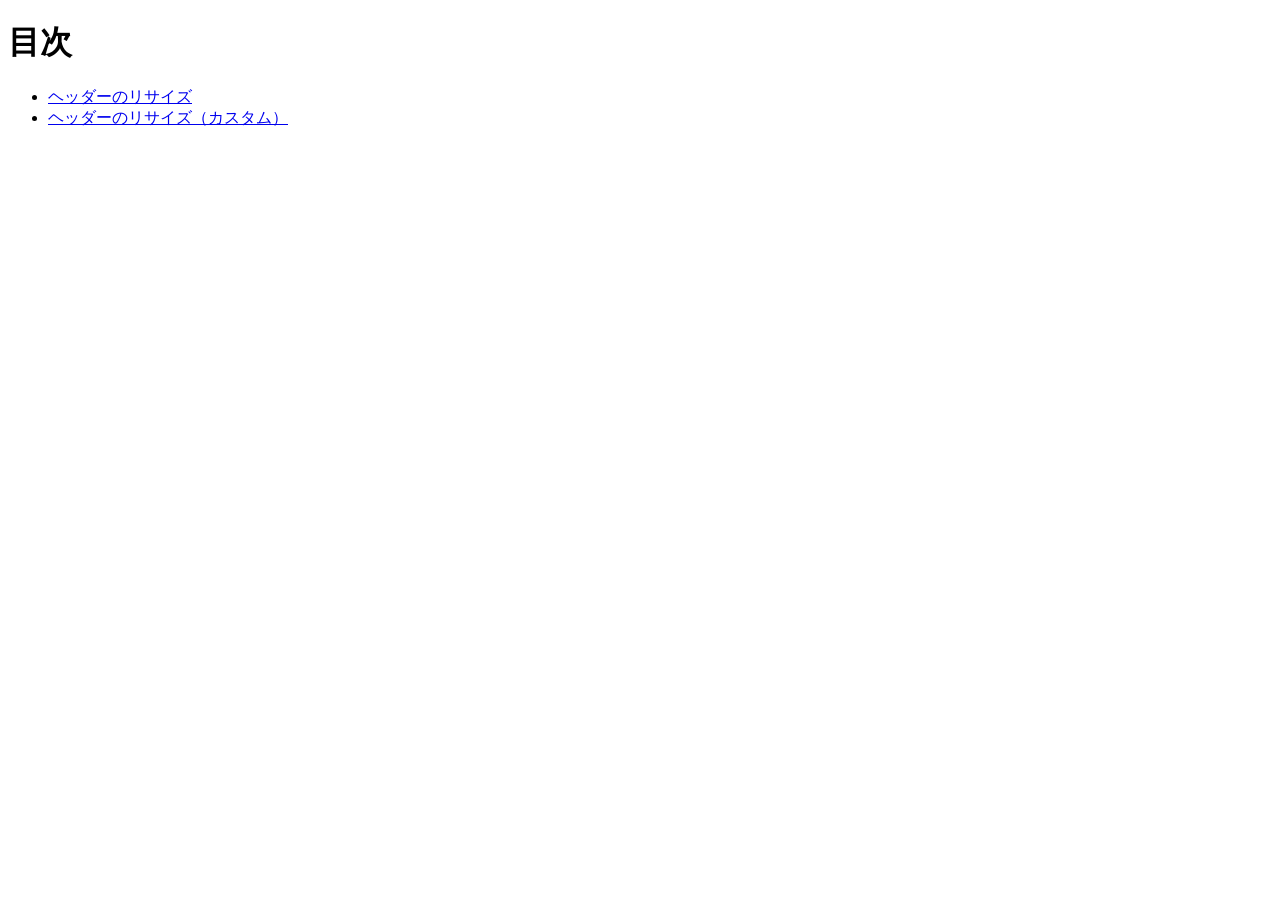
<file: index.html>
<!DOCTYPE html>
<html lang="ja">
<head>
  <meta charset="UTF-8">
  <title>20261001-js</title>
</head>
<body>
  <h1>目次</h1>

  <ul>
    <li><a href="resize-header/index.html">ヘッダーのリサイズ</a></li>
    <li><a href="resize-header-custom/index.html">ヘッダーのリサイズ（カスタム）</a></li>
  </ul>
</body>
</html>
</file>
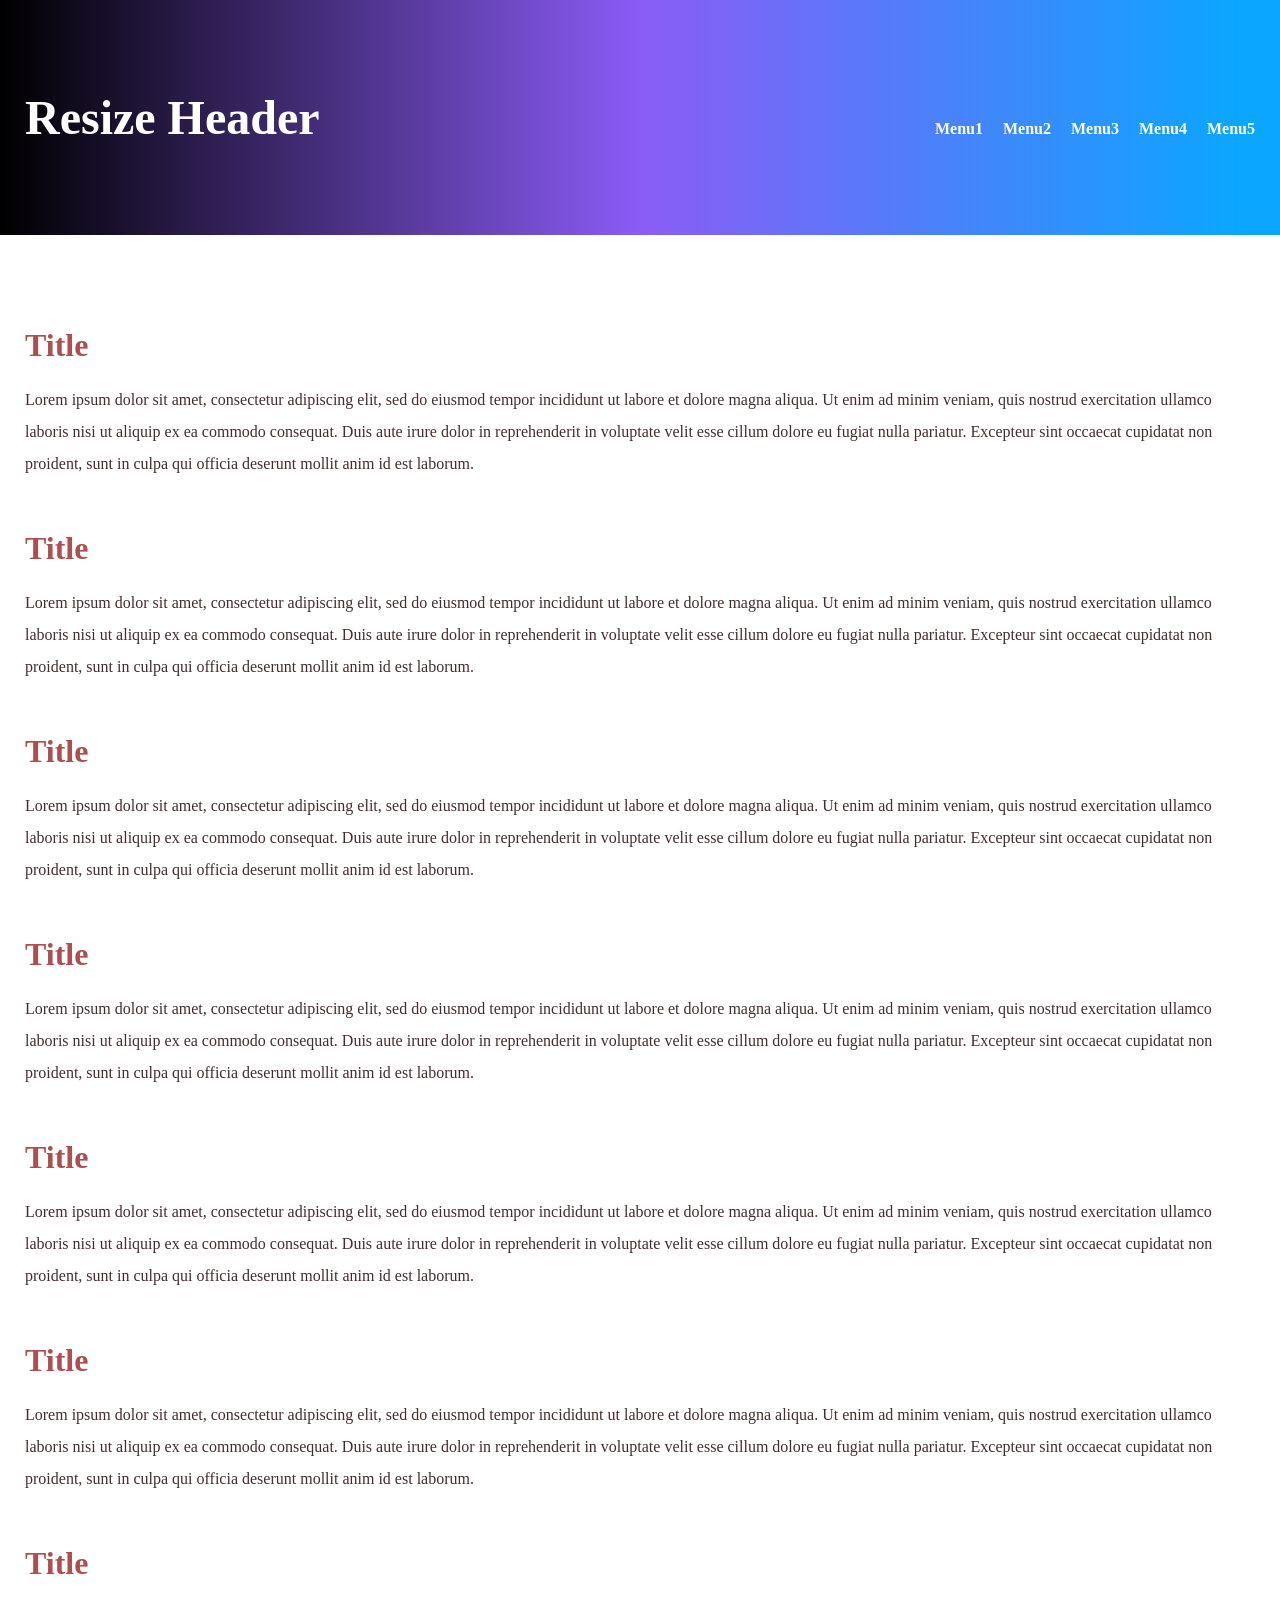
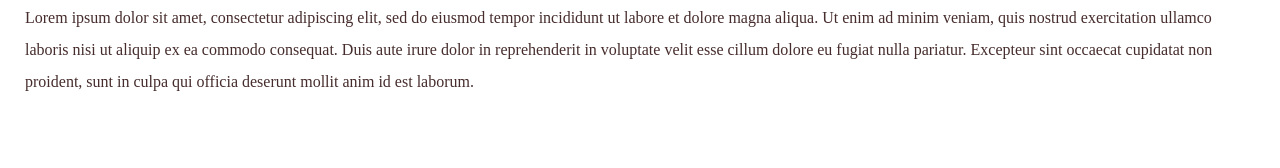
<file: resize-header-custom/index.html>
<!DOCTYPE html>
<html lang="ja">
<head>
    <meta charset="UTF-8">
    <meta name="viewport" content="width=device-width, initial-scale=1.0">

    <link rel="stylesheet" href="style.css">

    <title>スクロールによるヘッダーのリサイズ</title>
</head>
<body>
    <header>
        <h1>Resize Header</h1>

        <nav>
            <ul>
                <li><a href="#">Menu1</a></li>
                <li><a href="#">Menu2</a></li>
                <li><a href="#">Menu3</a></li>
                <li><a href="#">Menu4</a></li>
                <li><a href="#">Menu5</a></li>
            </ul>
        </nav>
    </header>

    <main>
        <section>
            <h2>Title</h2>
            <p>
                Lorem ipsum dolor sit amet, consectetur adipiscing elit, sed do eiusmod tempor incididunt ut labore et dolore magna aliqua. Ut enim ad minim veniam, quis nostrud exercitation ullamco laboris nisi ut aliquip ex ea commodo consequat. Duis aute irure dolor in reprehenderit in voluptate velit esse cillum dolore eu fugiat nulla pariatur. Excepteur sint occaecat cupidatat non proident, sunt in culpa qui officia deserunt mollit anim id est laborum.
            </p>
        </section>
        <section>
            <h2>Title</h2>
            <p>
                Lorem ipsum dolor sit amet, consectetur adipiscing elit, sed do eiusmod tempor incididunt ut labore et dolore magna aliqua. Ut enim ad minim veniam, quis nostrud exercitation ullamco laboris nisi ut aliquip ex ea commodo consequat. Duis aute irure dolor in reprehenderit in voluptate velit esse cillum dolore eu fugiat nulla pariatur. Excepteur sint occaecat cupidatat non proident, sunt in culpa qui officia deserunt mollit anim id est laborum.
            </p>
        </section>
        <section>
            <h2>Title</h2>
            <p>
                Lorem ipsum dolor sit amet, consectetur adipiscing elit, sed do eiusmod tempor incididunt ut labore et dolore magna aliqua. Ut enim ad minim veniam, quis nostrud exercitation ullamco laboris nisi ut aliquip ex ea commodo consequat. Duis aute irure dolor in reprehenderit in voluptate velit esse cillum dolore eu fugiat nulla pariatur. Excepteur sint occaecat cupidatat non proident, sunt in culpa qui officia deserunt mollit anim id est laborum.
            </p>
        </section>
        <section>
            <h2>Title</h2>
            <p>
                Lorem ipsum dolor sit amet, consectetur adipiscing elit, sed do eiusmod tempor incididunt ut labore et dolore magna aliqua. Ut enim ad minim veniam, quis nostrud exercitation ullamco laboris nisi ut aliquip ex ea commodo consequat. Duis aute irure dolor in reprehenderit in voluptate velit esse cillum dolore eu fugiat nulla pariatur. Excepteur sint occaecat cupidatat non proident, sunt in culpa qui officia deserunt mollit anim id est laborum.
            </p>
        </section>
        <section>
            <h2>Title</h2>
            <p>
                Lorem ipsum dolor sit amet, consectetur adipiscing elit, sed do eiusmod tempor incididunt ut labore et dolore magna aliqua. Ut enim ad minim veniam, quis nostrud exercitation ullamco laboris nisi ut aliquip ex ea commodo consequat. Duis aute irure dolor in reprehenderit in voluptate velit esse cillum dolore eu fugiat nulla pariatur. Excepteur sint occaecat cupidatat non proident, sunt in culpa qui officia deserunt mollit anim id est laborum.
            </p>
        </section>
        <section>
            <h2>Title</h2>
            <p>
                Lorem ipsum dolor sit amet, consectetur adipiscing elit, sed do eiusmod tempor incididunt ut labore et dolore magna aliqua. Ut enim ad minim veniam, quis nostrud exercitation ullamco laboris nisi ut aliquip ex ea commodo consequat. Duis aute irure dolor in reprehenderit in voluptate velit esse cillum dolore eu fugiat nulla pariatur. Excepteur sint occaecat cupidatat non proident, sunt in culpa qui officia deserunt mollit anim id est laborum.
            </p>
        </section>
        <section>
            <h2>Title</h2>
            <p>
                Lorem ipsum dolor sit amet, consectetur adipiscing elit, sed do eiusmod tempor incididunt ut labore et dolore magna aliqua. Ut enim ad minim veniam, quis nostrud exercitation ullamco laboris nisi ut aliquip ex ea commodo consequat. Duis aute irure dolor in reprehenderit in voluptate velit esse cillum dolore eu fugiat nulla pariatur. Excepteur sint occaecat cupidatat non proident, sunt in culpa qui officia deserunt mollit anim id est laborum.
            </p>
        </section>
    </main>



    <!-- jQuery本体 -->
    <script src="https://code.jquery.com/jquery-3.7.1.min.js" integrity="sha256-/JqT3SQfawRcv/BIHPThkBvs0OEvtFFmqPF/lYI/Cxo=" crossorigin="anonymous"></script>

    <script src="script.js"></script>
</body>
</html>
</file>
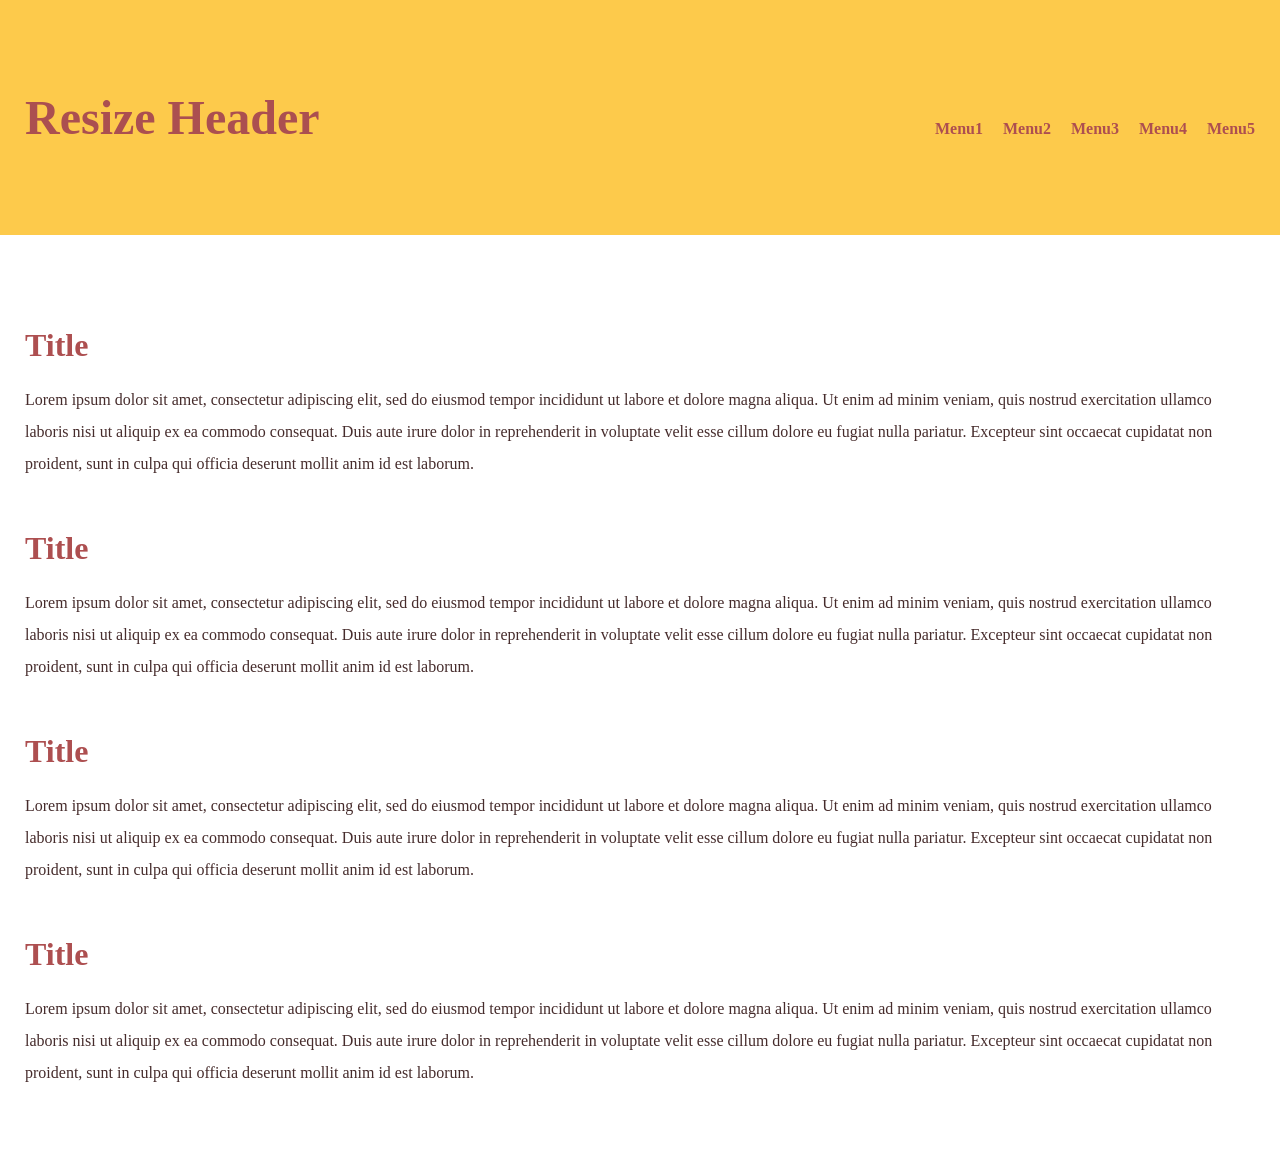
<file: resize-header/index.html>
<!DOCTYPE html>
<html lang="ja">
<head>
    <meta charset="UTF-8">
    <meta name="viewport" content="width=device-width, initial-scale=1.0">

    <link rel="stylesheet" href="style.css">

    <title>スクロールによるヘッダーのリサイズ</title>
</head>
<body>
    <header>
        <h1>Resize Header</h1>

        <nav>
            <ul>
                <li><a href="#">Menu1</a></li>
                <li><a href="#">Menu2</a></li>
                <li><a href="#">Menu3</a></li>
                <li><a href="#">Menu4</a></li>
                <li><a href="#">Menu5</a></li>
            </ul>
        </nav>
    </header>

    <main>
        <section>
            <h2>Title</h2>
            <p>
                Lorem ipsum dolor sit amet, consectetur adipiscing elit, sed do eiusmod tempor incididunt ut labore et dolore magna aliqua. Ut enim ad minim veniam, quis nostrud exercitation ullamco laboris nisi ut aliquip ex ea commodo consequat. Duis aute irure dolor in reprehenderit in voluptate velit esse cillum dolore eu fugiat nulla pariatur. Excepteur sint occaecat cupidatat non proident, sunt in culpa qui officia deserunt mollit anim id est laborum.
            </p>
        </section>
        <section>
            <h2>Title</h2>
            <p>
                Lorem ipsum dolor sit amet, consectetur adipiscing elit, sed do eiusmod tempor incididunt ut labore et dolore magna aliqua. Ut enim ad minim veniam, quis nostrud exercitation ullamco laboris nisi ut aliquip ex ea commodo consequat. Duis aute irure dolor in reprehenderit in voluptate velit esse cillum dolore eu fugiat nulla pariatur. Excepteur sint occaecat cupidatat non proident, sunt in culpa qui officia deserunt mollit anim id est laborum.
            </p>
        </section>
        <section>
            <h2>Title</h2>
            <p>
                Lorem ipsum dolor sit amet, consectetur adipiscing elit, sed do eiusmod tempor incididunt ut labore et dolore magna aliqua. Ut enim ad minim veniam, quis nostrud exercitation ullamco laboris nisi ut aliquip ex ea commodo consequat. Duis aute irure dolor in reprehenderit in voluptate velit esse cillum dolore eu fugiat nulla pariatur. Excepteur sint occaecat cupidatat non proident, sunt in culpa qui officia deserunt mollit anim id est laborum.
            </p>
        </section>
        <section>
            <h2>Title</h2>
            <p>
                Lorem ipsum dolor sit amet, consectetur adipiscing elit, sed do eiusmod tempor incididunt ut labore et dolore magna aliqua. Ut enim ad minim veniam, quis nostrud exercitation ullamco laboris nisi ut aliquip ex ea commodo consequat. Duis aute irure dolor in reprehenderit in voluptate velit esse cillum dolore eu fugiat nulla pariatur. Excepteur sint occaecat cupidatat non proident, sunt in culpa qui officia deserunt mollit anim id est laborum.
            </p>
        </section>
    </main>



    <!-- jQuery本体 -->
    <script src="https://code.jquery.com/jquery-3.7.1.min.js" integrity="sha256-/JqT3SQfawRcv/BIHPThkBvs0OEvtFFmqPF/lYI/Cxo=" crossorigin="anonymous"></script>

    <script src="script.js"></script>
</body>
</html>
</file>
<file: resize-header-custom/style.css>
@charset "utf-8";

/* 全称セレクタ */
* {
    box-sizing: border-box;
}

body {
    /* text-align: center; */
    margin: 0;
}

header {
    background-image: linear-gradient(90deg, #000000, #8b5cf6 50%, #0aa6ff 97%);
    position: fixed;
    top: 0;
    left: 0;
    width: 100%;

    /* 追加: opacity と visibility にアニメーションをかける */
    transition: opacity .3s, visibility .3s; 
    opacity: 1;
    visibility: visible;
}

/* 追加: フェードアウトさせるためのクラス */
header.hide {
    opacity: 0;
    visibility: hidden;
}

header h1 {
    color: #fff;
    padding: 90px 25px;
    margin: 0;
    font-size: 3em;
    transition: padding .3s, font-size .3s;
}

header nav {
    position: absolute;
    top: 120px;
    right: 25px;
    transition: top .3s;
}

header.small h1 {
    padding: 25px;
    font-size: 1.5em;
}

header.small nav {
    top: 30px;
}

header ul {
    padding: 0;
    margin: 0;
    list-style: none;
    display: flex;
    gap: 20px;
    font-weight: bold;
}

header a {
    text-decoration: none;
    color: #fff;
}

header a:hover {
    color: #8d04dd;
}

main {
    padding: 300px 25px 20px;
}

section h2 {
    font-size: 2em;
    margin-bottom: 20px;
    color: #ad4f50;
}

section p {
    color: #462c2c;
    margin-bottom: 50px;
    line-height: 2em;
}
</file>
<file: resize-header/style.css>
@charset "utf-8";

/* 全称セレクタ */
* {
    box-sizing: border-box;
}

body {
    /* text-align: center; */
    margin: 0;
}

header {
    background: #fdca4b;
    position: fixed;
    top: 0;
    left: 0;
    width: 100%;
}

header h1 {
    color: #ab4f50;
    padding: 90px 25px;
    margin: 0;
    font-size: 3em;
    transition: padding .3s, font-size .3s;
}

header nav {
    position: absolute;
    top: 120px;
    right: 25px;
    transition: top .3s;
}

header.small h1 {
    padding: 25px;
    font-size: 1.5em;
}

header.small nav {
    top: 30px;
}

header ul {
    padding: 0;
    margin: 0;
    list-style: none;
    display: flex;
    gap: 20px;
    font-weight: bold;
}

header a {
    text-decoration: none;
    color: #ad4f50;
}

header a:hover {
    color: #fff;
}

main {
    padding: 300px 25px 20px;
}

section h2 {
    font-size: 2em;
    margin-bottom: 20px;
    color: #ad4f50;
}

section p {
    color: #462c2c;
    margin-bottom: 50px;
    line-height: 2em;
}
</file>
